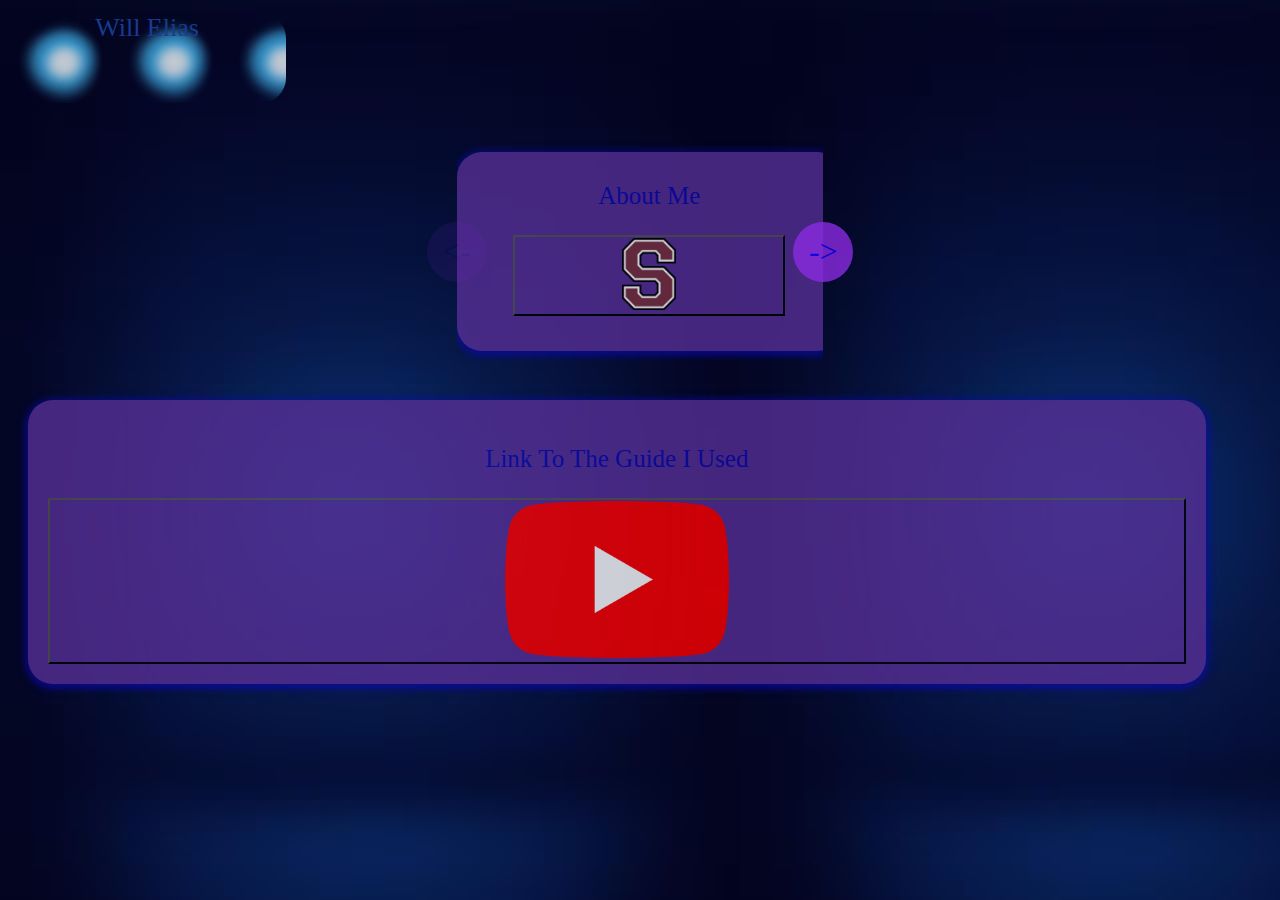
<file: index.html>
<!DOCTYPE html>
<html lang="en">
<head>
    <meta charset="UTF-8">
    <meta name="viewport" content="width=device-width, initial-scale=1.0">
    <title>Document</title>
    <link href="style.css" rel="stylesheet" type="text/css" />

</head>
<body>
    <h1>
    </h1>

    <div class="header" id="header">
        Will Elias
    </div>



     <div class="carousel">

    <div class="aboutme" id="aboutme">
      <p id="about"> About Me </p>

        <a href="https://drive.google.com/file/d/1sZ3g9nkilZOfYNi8lUOqpWXljcaLzbOg/view">
        <button style="background-color: rgb(86, 47, 149);">
            <img src="stab.webp" width="21%">
        </button>
        </a>

    </div>

    <div class="pastProjects" id="pastProjects">
      <p id="past"> Past Projects </p>

      <a href="/Users/will/Desktop/Data Structures/Python/Poker">
       <button style="background-color: rgb(86, 47, 149);">
            <img src="poker.png" width="30%">
        </button>
        </a>

    </div>

    <div class="contactinfo" id="contactinfo">
      <p id="past"> Contact Info </p>

      <a href="https://mail.google.com/mail/u/0/#inbox?compose=new">
       <button style="background-color: rgb(86, 47, 149);">
            <img src="letter.png" width="30%">
        </button>
        </a>

    </div>
    
</div>


    <div class="facts" id="facts">
      <p id="facts"> Link To The Guide I Used </p>

      <a href="https://www.youtube.com/watch?v=gmI5nvzv170">
       <button style="background-color: rgb(86, 47, 149);">
            <img src="youtube.webp" width="20%">
        </button>
        </a>

    </div>


</body>
</html>
</file>
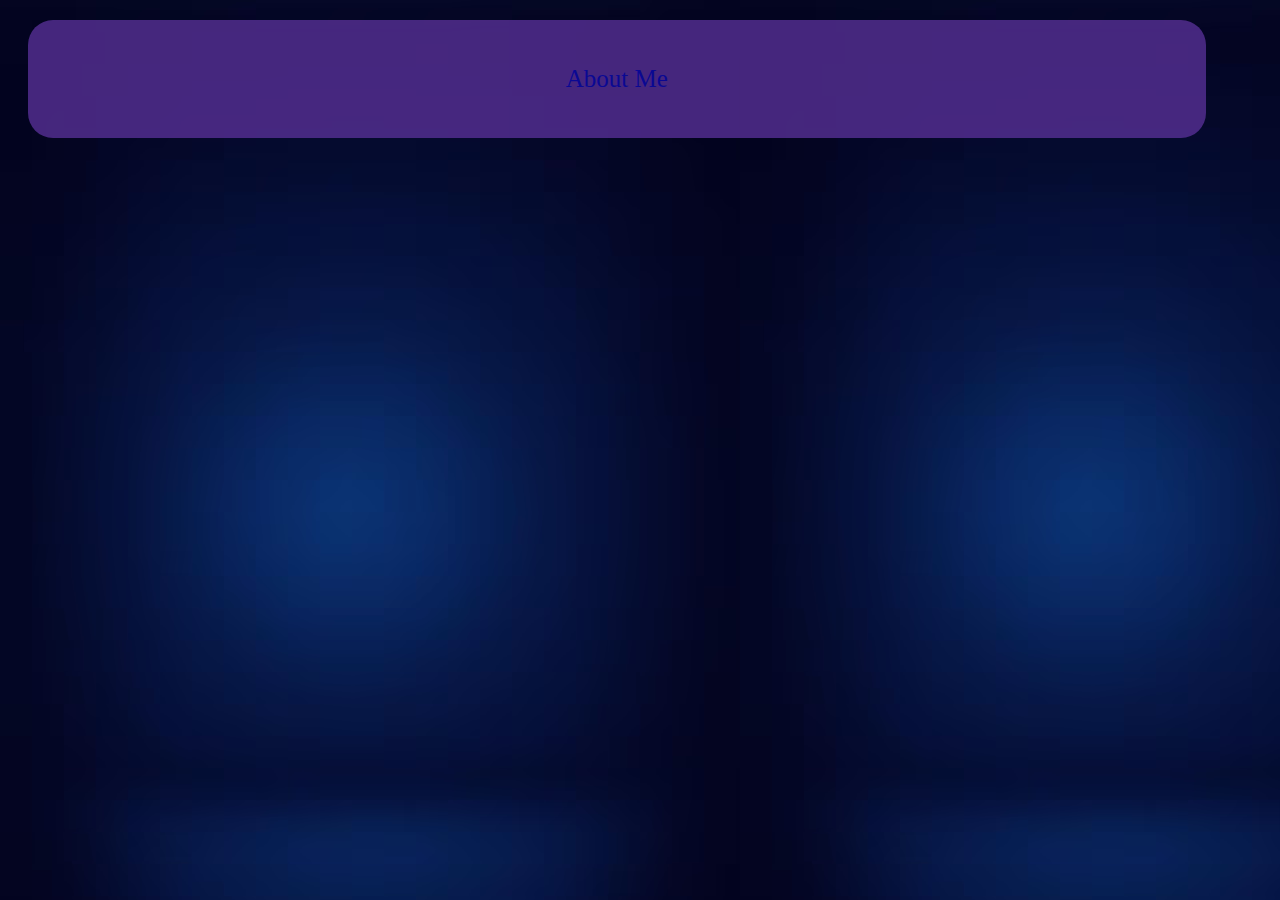
<file: aboutme.html>
<!DOCTYPE html>
<html lang="en">
<head>
    <meta charset="UTF-8">
    <meta name="viewport" content="width=device-width, initial-scale=1.0">
    <title>Document</title>
    <link href="aboutme.css" rel="stylesheet" type="text/css" />

</head>
<body>

    <h1>
    </h1>


    <div class="facts" id="facts">
      <p id="facts"> About Me </p>

    </div>


  


    
</body>
</html>
</file>
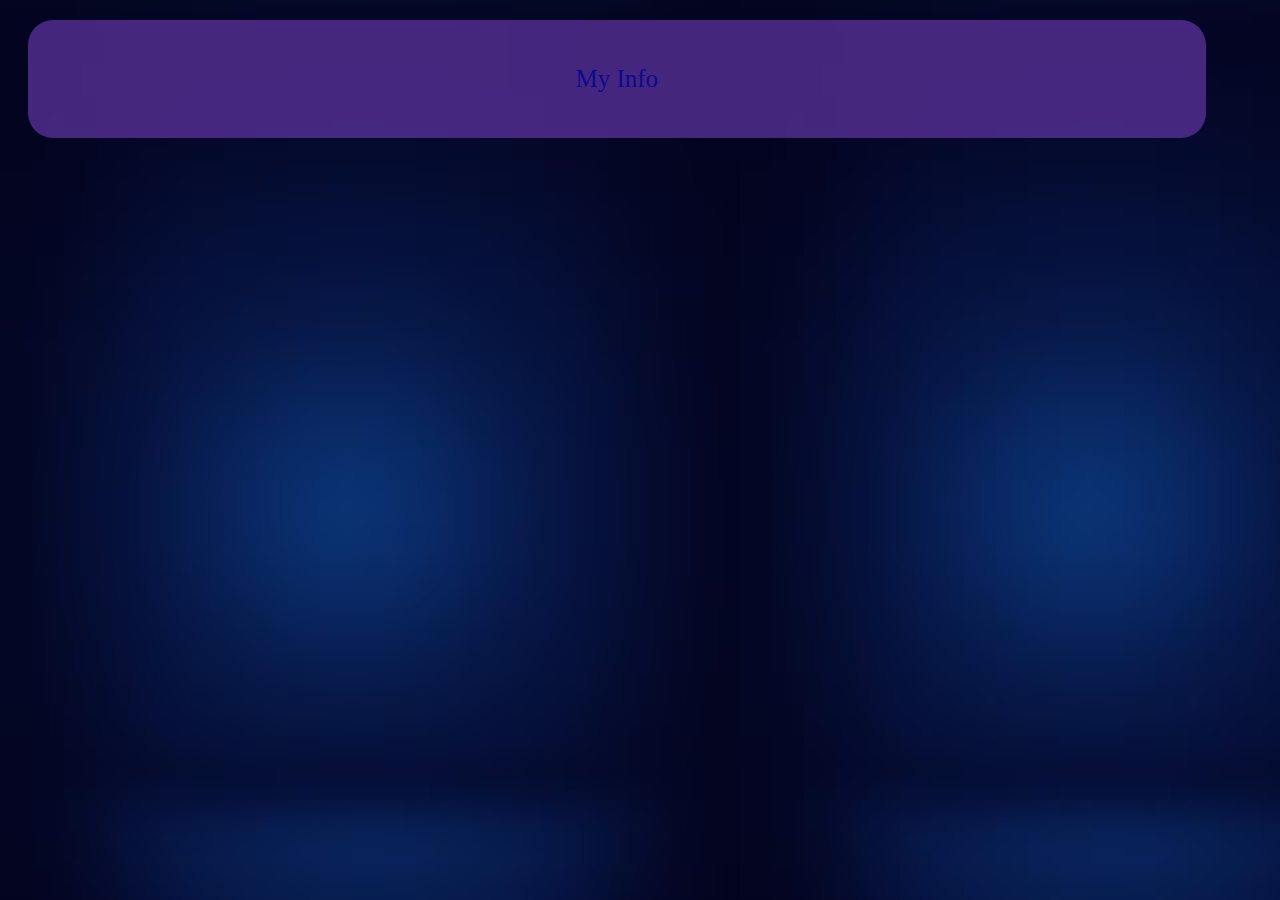
<file: contactinfo.html>
<!DOCTYPE html>
<html lang="en">
<head>
    <meta charset="UTF-8">
    <meta name="viewport" content="width=device-width, initial-scale=1.0">
    <title>Document</title>
    <link href="contactinfo.css" rel="stylesheet" type="text/css" />

</head>
<body>

    <h1>
    </h1>


    <div class="facts" id="facts">
      <p id="facts"> My Info </p>

    </div>
    
</body>
</html>
</file>
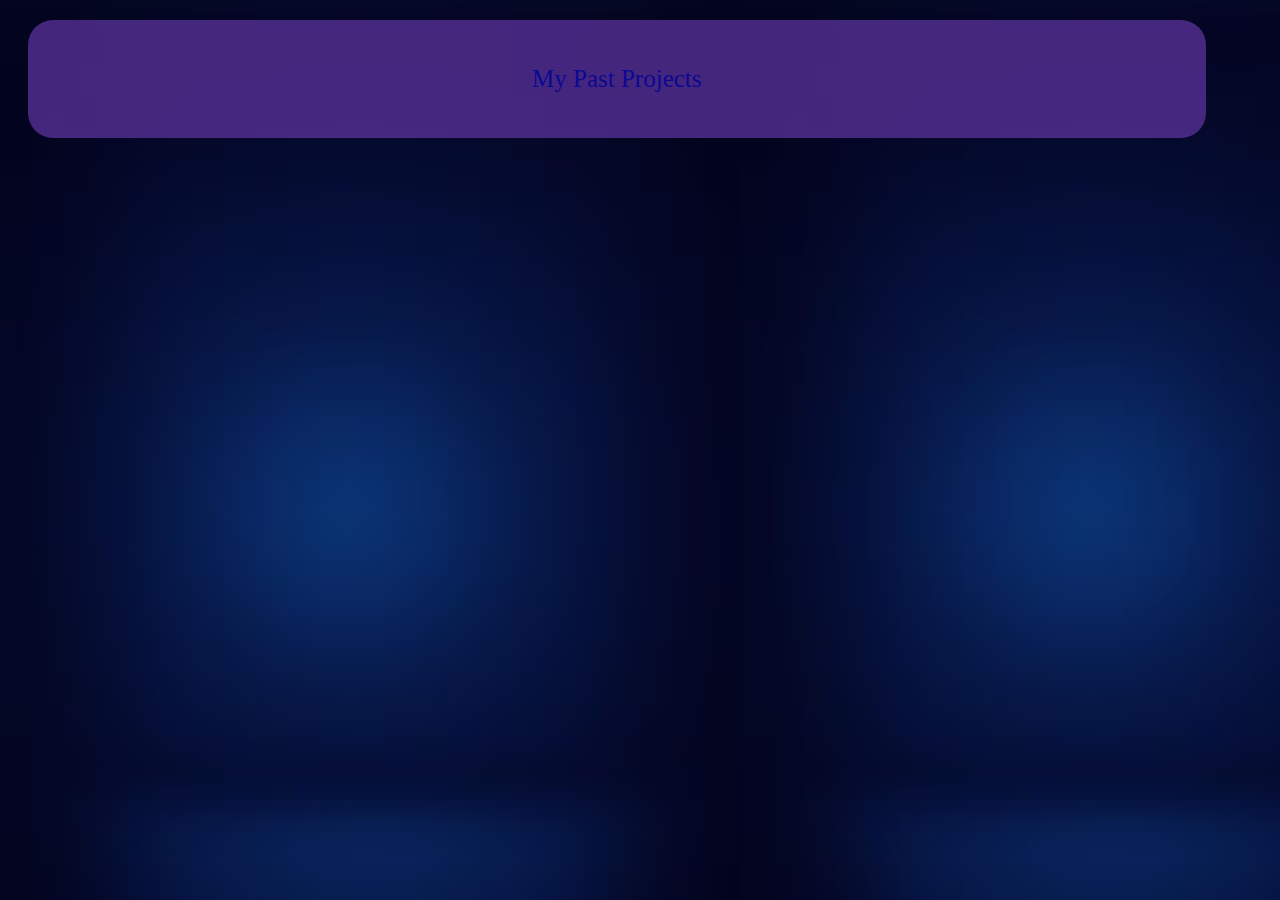
<file: pastprojects.html>
<!DOCTYPE html>
<html lang="en">
<head>
    <meta charset="UTF-8">
    <meta name="viewport" content="width=device-width, initial-scale=1.0">
    <title>Document</title>
    <link href="pastprojects.css" rel="stylesheet" type="text/css" />

</head>
<body>




    <h1>
    </h1>


    <div class="facts" id="facts">
      <p id="facts"> My Past Projects </p>

    </div>


</body>
</html>
</file>
<file: style.css>
body{
  font-family: monospace;
  background-image: url("backround.avif");
}


section{
    display: flex;
    flex-direction: row;
}

.header{
  background-image: url("blue.png");
  background-size: 110px;
  text-align: center;
  min-height: 90px;
  width: 22%;
  margin-bottom: 15px;
  font-family:Georgia, 'Times New Roman', Times, serif;
  font-size: 26px;
  border-radius: 25px;
  opacity: 80%;
  color:rgb(31, 72, 174);
}

.carousel{
    width: 29%;
    overflow-x: auto;
    margin: 3em auto;
    display: flex;
    gap: 1em;
    scroll-behavior: smooth;
    anchor-name: --carousel;
    scroll-snap-type: x mandatory;
}

.carousel ::-webkit-scrollbar {
 display: none;
}

.carousel::scroll-button(right), .carousel::scroll-button(left) {
    content: '->';
    border: none;
    background-color: blueviolet;
    font-family:Georgia, 'Times New Roman', Times, serif;
    font-size: 200%;
    color:blue;
    height: 60px;
    width: 60px;
    border-radius: 50%;
    opacity: 80%;
    cursor:pointer;
    position:fixed;
    position-anchor: --carousel;
    position-area: right center;
    translate: -50%;
}

.carousel::scroll-button(left) {
    content: '<-';
    position-area: left center;
    translate: 50%;
}

.carousel::scroll-button(right):disabled, .carousel::scroll-button(left):disabled {
    opacity: 10%;
    cursor:auto;
}

.aboutme{
  scroll-snap-align: start;
  flex: 0 0 15em;
  text-align: center;
  min-height: 150px;
  width: 50%;
  margin-bottom: 20px;
  background-color: rgb(86, 47, 149);
  padding: 5px;
  font-family:Georgia, 'Times New Roman', Times, serif;
  margin: 10px;
  font-size: 25px;
  border-radius: 25px;
  opacity: 80%;
  color:rgb(12, 10, 176);
  box-shadow: 0px 2px 8px 2px;
}

.aboutme:hover{
    transform:scale(1.05);
    cursor:pointer;
}

.pastProjects{
  scroll-snap-align: start;
  flex: 0 0 15em;
  text-align: center;
  min-height: 150px;
  width: 50%;
  margin-bottom: 20px;
  background-color: rgb(86, 47, 149);
  padding: 5px;
  font-family:Georgia, 'Times New Roman', Times, serif;
  margin: 10px;
  font-size: 25px;
  border-radius: 25px;
  opacity: 80%;
  color:rgb(12, 10, 176);
  box-shadow: 0px 2px 8px 2px;
}

.pastProjects:hover{
    transform:scale(1.05);
    cursor:pointer;
}

.contactinfo{
  scroll-snap-align: start;
  flex: 0 0 15em;
  text-align: center;
  min-height: 150px;
  width: 50%;
  margin-bottom: 20px;
  background-color: rgb(86, 47, 149);
  padding: 5px;
  font-family:Georgia, 'Times New Roman', Times, serif;
  margin: 10px;
  font-size: 25px;
  border-radius: 25px;
  opacity: 80%;
  color:rgb(12, 10, 176);
  box-shadow: 0px 2px 8px 2px;
}

.contactinfo:hover{
    transform:scale(1.05);
    cursor:pointer;
}





.facts{
  text-align: center;
  min-height: 10px;
  width: 90%;
  margin-bottom: 20px;
  background-color: rgb(86, 47, 149);
  padding: 20px;
  font-family:Georgia, 'Times New Roman', Times, serif;
  margin: 20px;
  font-size: 25px;
  border-radius: 25px;
  opacity: 80%;
  color:rgb(12, 10, 176);
  box-shadow: 0px 2px 8px 2px;
}




h1{ 
    color: rgb(86, 47, 149);
    font-family:Georgia, 'Times New Roman', Times, serif;
    font-size: 20px;
    width: 15px
   
}
</file>
<file: aboutme.css>
body{
  font-family: monospace;
  background-image: url("backround.avif");
}






.facts{
  text-align: center;
  min-height: 10px;
  width: 90%;
  margin-bottom: 20px;
  background-color: rgb(86, 47, 149);
  padding: 20px;
  font-family:Georgia, 'Times New Roman', Times, serif;
  margin: 20px;
  font-size: 25px;
  border-radius: 25px;
  opacity: 80%;
  color:rgb(12, 10, 176);
}
</file>
<file: contactinfo.css>
body{
  font-family: monospace;
  background-image: url("backround.avif");
}






.facts{
  text-align: center;
  min-height: 10px;
  width: 90%;
  margin-bottom: 20px;
  background-color: rgb(86, 47, 149);
  padding: 20px;
  font-family:Georgia, 'Times New Roman', Times, serif;
  margin: 20px;
  font-size: 25px;
  border-radius: 25px;
  opacity: 80%;
  color:rgb(12, 10, 176);
}
</file>
<file: pastprojects.css>
body{
  font-family: monospace;
  background-image: url("backround.avif");
}






.facts{
  text-align: center;
  min-height: 10px;
  width: 90%;
  margin-bottom: 20px;
  background-color: rgb(86, 47, 149);
  padding: 20px;
  font-family:Georgia, 'Times New Roman', Times, serif;
  margin: 20px;
  font-size: 25px;
  border-radius: 25px;
  opacity: 80%;
  color:rgb(12, 10, 176);
}
</file>
